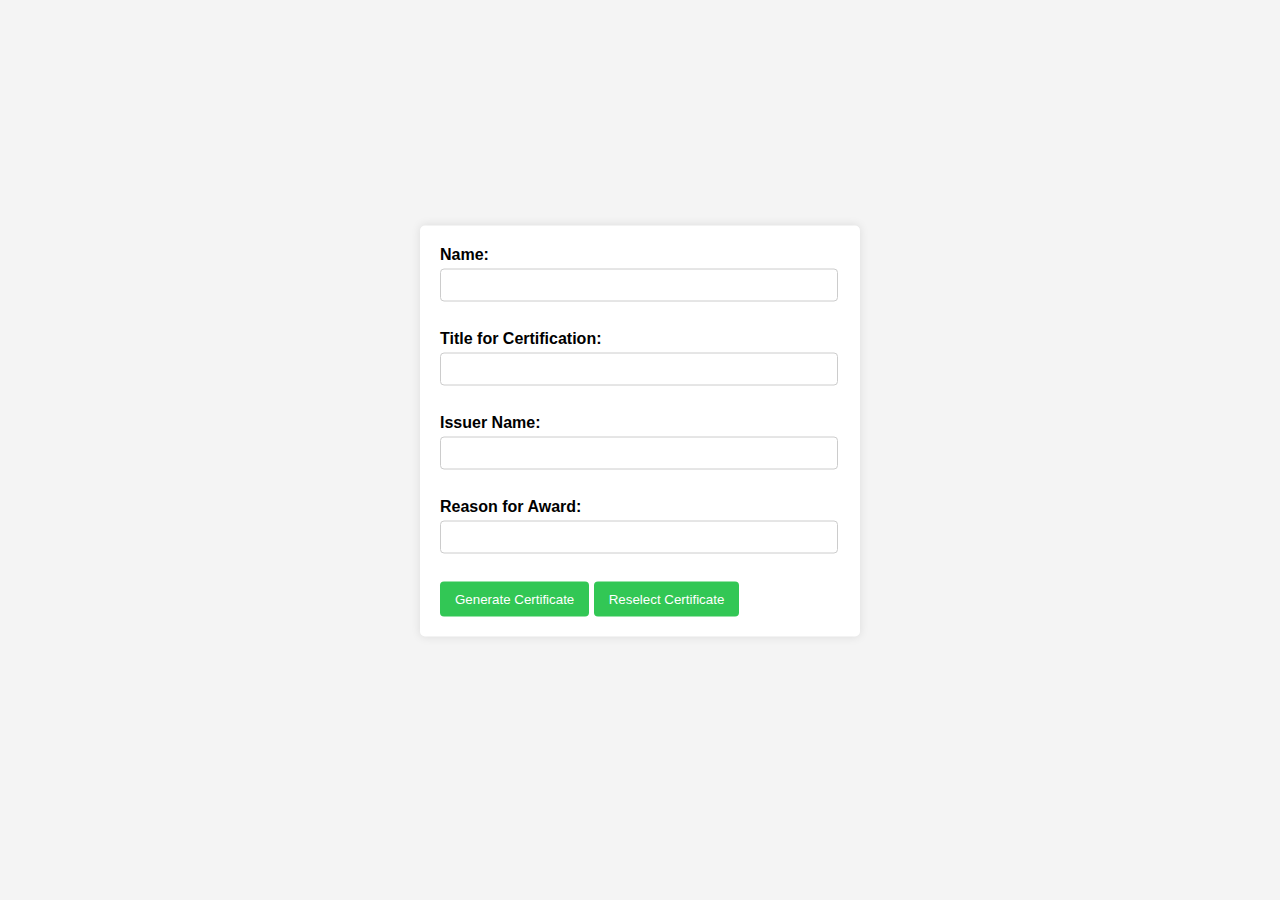
<file: index.html>
<!DOCTYPE html>
<html lang="en">
<head>
    <meta charset="UTF-8">
    <meta name="viewport" content="width=device-width, initial-scale=1.0">
    <title>Certificate Generator</title>
    <link rel="stylesheet" href="style.css">
</head>
<body>
    <div id="selectedType"></div>
    <form id="certForm">
        
        <label for="name">Name:</label>
        <input type="text" id="name" name="name"><br><br>
        
        <label for="title">Title for Certification:</label>
        <input type="text" id="title" name="title"><br><br>
        
        <label for="issuer">Issuer Name:</label>
        <input type="text" id="issuer" name="issuer"><br><br>
        
        <label for="reason">Reason for Award:</label>
        <input type="text" id="reason" name="reason"><br><br>
    
        <button type="button" onclick="generateCertificate()">Generate Certificate</button>
    
        <a href="certselect.html" class="back"><button type="button">Reselect Certificate</button></a>
    </form>

    <div id="certificate" style="display:none;">
        <div class="cert-header">
            <h1 id="certHeader"></h1>
        </div>
        <p>This certificate officially recognizes</p>
        <h2 id="certName"></h2>
        <p>as a certified <span id="certTitle"></span></p>
        <p><span id="certReason"></span></p>
        <div class="cert-footer">
            <h4 id="certDate" class="left"></h4>
            <h4 id="certIssuer" class="right"></h4>
        </div>
    </div>
    
    <button id="returnButton" type="button" onclick="returnToForm()" style="display:none;">Return to Form</button>
    <button id="printButton" type="button" onclick="printCertificate()" style="display:none;">Print Certificate</button>
    <script src="script.js"></script>
    <div class="button-container">
        <a href="certselect.html" class="back"><button type="button">Reselect Certificate</button></a>
    </div>
    
</body>
</html>
</file>
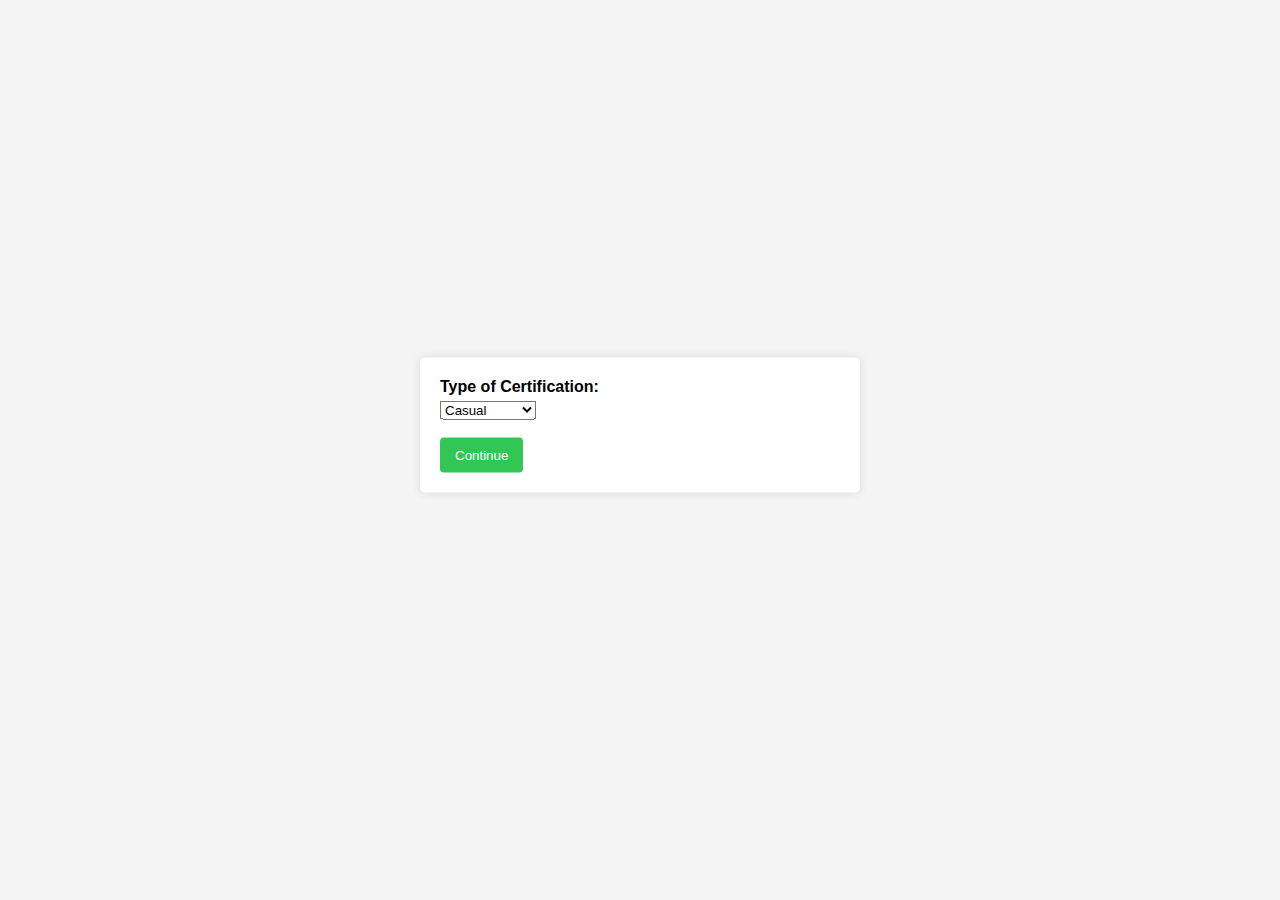
<file: certselect.html>
<!DOCTYPE html>
<html lang="en">
<head>
    <meta charset="UTF-8">
    <meta name="viewport" content="width=device-width, initial-scale=1.0">
    <title>Certificate Selection</title>
    <link rel="stylesheet" href="style.css">
</head>
<body>
    <form id="certSelectForm">
        <label for="type">Type of Certification:</label>
        <select id="type" name="type">
            <option value="casual">Casual</option>
            <option value="professional">Professional</option>
            <option value="joke">Dank</option>
        </select><br><br>
        
        <button type="button" onclick="redirectToPage()">Continue</button>
    </form>

    <script src="script.js"></script>
</body>
</html>
</file>
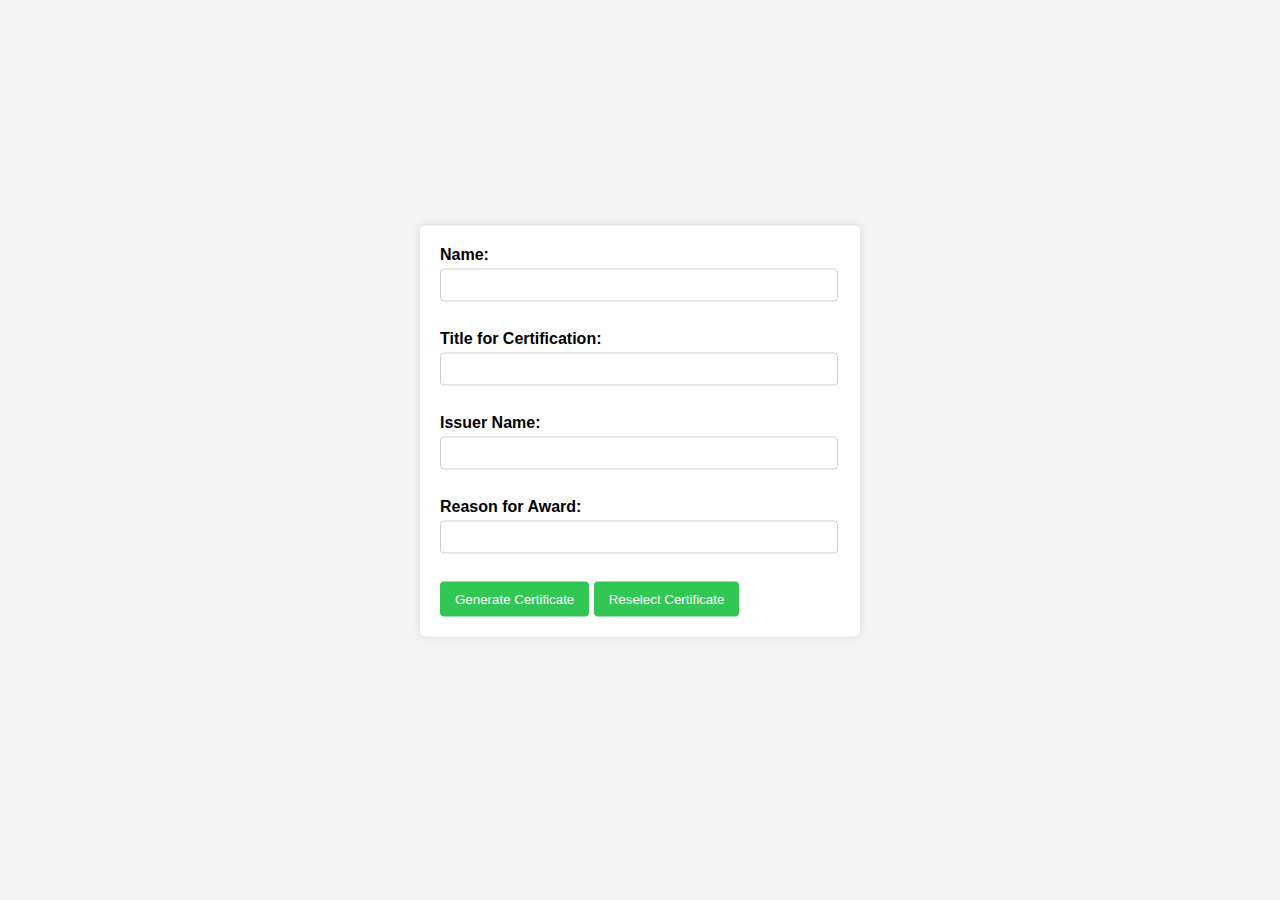
<file: joke.html>
<!DOCTYPE html>
<html lang="en">
<head>
    <meta charset="UTF-8">
    <meta name="viewport" content="width=device-width, initial-scale=1.0">
    <title>Certificate Generator</title>
    <link rel="stylesheet" href="stylejoke.css">
</head>
<body>
    <div id="selectedType"></div>
    <form id="certForm">
        <label for="name">Name:</label>
        <input type="text" id="name" name="name"><br><br>
        
        <label for="title">Title for Certification:</label>
        <input type="text" id="title" name="title"><br><br>
        
        <label for="issuer">Issuer Name:</label>
        <input type="text" id="issuer" name="issuer"><br><br>
        
        <label for="reason">Reason for Award:</label>
        <input type="text" id="reason" name="reason"><br><br>
        
        <button type="button" onclick="generateCertificate()">Generate Certificate</button>
    

            <a href="certselect.html" class="back"><button type="button">Reselect Certificate</button></a>

    </form>

    <div id="certificate" style="display:none;">
        <div class="cert-header">
            <h1 id="certHeader"></h1>
        </div>
        <p>OH MY GOD OH, OHHHHH</p>
        <h2 id="certName"></h2>
        <p> is a savage <span id="certTitle"></span></p>
        <p><span id="certReason"></span></p>
        <div class="cert-footer">
            <h4 id="certDate" class="left"></h4>
            <h4 id="certIssuer" class="right"></h4>
        </div>
    </div>
    
    <button id="returnButton" type="button" onclick="returnToForm()" style="display:none;">Return to Form</button>
    <button id="printButton" type="button" onclick="printCertificate()" style="display:none;">Print Certificate</button>
    <script src="script.js"></script>
    <div class="button-container">
        <a href="certselect.html" class="back"><button type="button">Reselect Certificate</button></a>
    </div>
</body>
</html>
</file>
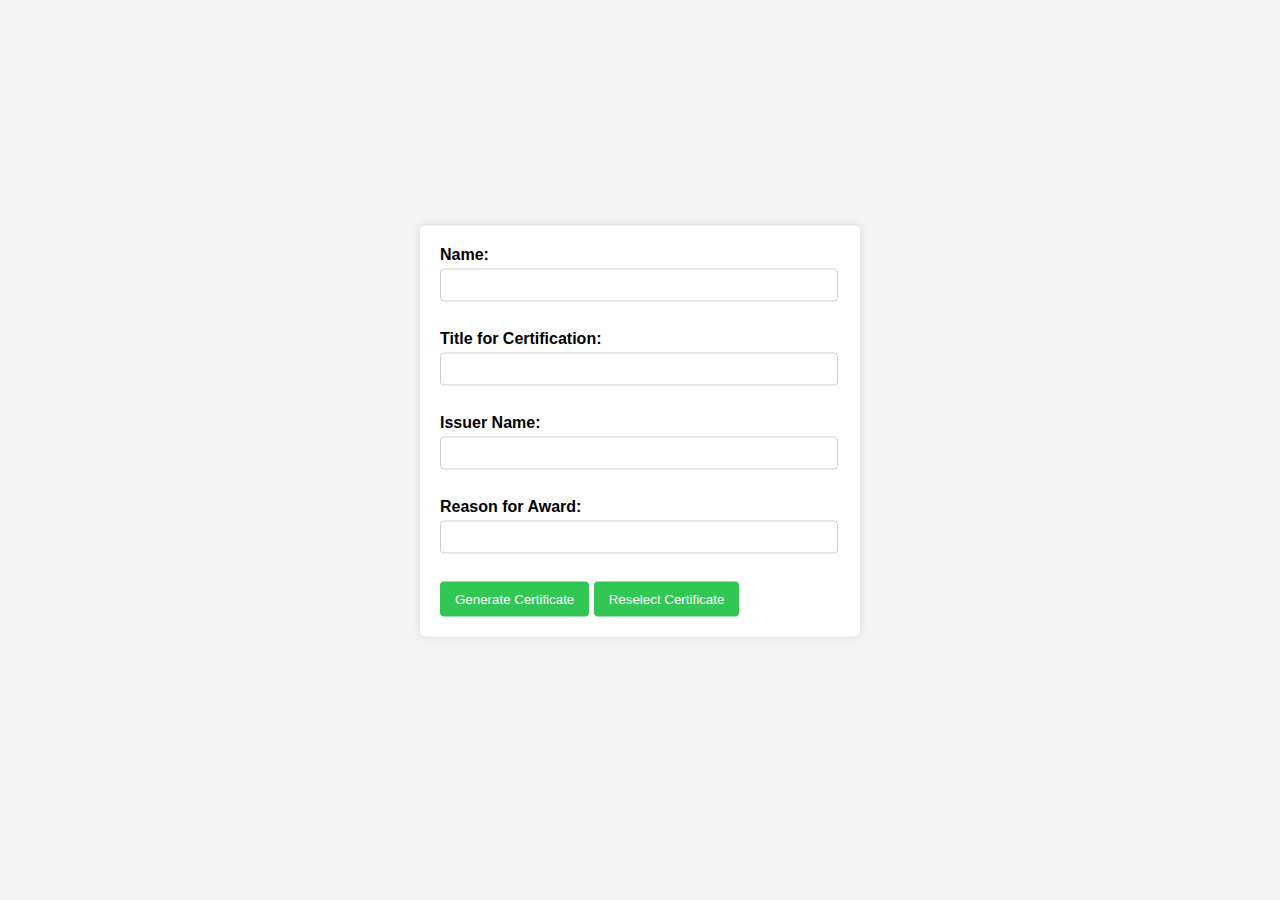
<file: pro.html>
<!DOCTYPE html>
<html lang="en">
<head>
    <meta charset="UTF-8">
    <meta name="viewport" content="width=device-width, initial-scale=1.0">
    <title>Certificate Generator</title>
    <link rel="stylesheet" href="stylepro.css">
</head>
<body>
    <div id="selectedType"></div>
    <form id="certForm">
        <label for="name">Name:</label>
        <input type="text" id="name" name="name"><br><br>
        
        <label for="title">Title for Certification:</label>
        <input type="text" id="title" name="title"><br><br>
        
        <label for="issuer">Issuer Name:</label>
        <input type="text" id="issuer" name="issuer"><br><br>
        
        <label for="reason">Reason for Award:</label>
        <input type="text" id="reason" name="reason"><br><br>
        
        <button type="button" onclick="generateCertificate()">Generate Certificate</button>

            <a href="certselect.html" class="back"><button type="button">Reselect Certificate</button></a>

    </form>

    <div id="certificate" class="outerbox" style="display:none;">
        <div class="innerbox">
            <div class="cert-header">
                <h1 id="certHeader"></h1>
            </div>
            <p>This certificate officially recognizes</p>
            <h2 id="certName"></h2>
            <p>as a certified <span id="certTitle"></span></p>
            <p> <span id="certReason"></span></p>
            <div class="cert-footer">
                <h4 id="certDate" class="left"></h4>
                <h4 id="certIssuer" class="right"></h4>
            </div>
        </div>
    </div>
    
    <button id="returnButton" type="button" onclick="returnToForm()" style="display:none;">Return to Form</button>
    <button id="printButton" type="button" onclick="printCertificate()" style="display:none;">Print Certificate</button>
    <script src="script.js"></script>
    <div class="button-container">
        <a href="certselect.html" class="back"><button type="button">Reselect Certificate</button></a>
    </div>
</body>
</html>
</file>
<file: style.css>
body {
    font-family: Arial, sans-serif;
    margin: 20px;
    background-color: #f4f4f4;
}

form {
    background: #fff;
    padding: 20px;
    border-radius: 5px;
    box-shadow: 0 0 10px rgba(0, 0, 0, 0.1);
    max-width: 400px;
    margin: auto;
}

form label {
    display: block;
    margin-bottom: 5px;
    font-weight: bold;
}

form input {
    width: 95%;
    padding: 8px;
    margin-bottom: 10px;
    border: 1px solid #ccc;
    border-radius: 4px;
}

form button {
    background-color: #32c755;
    color: white;
    padding: 10px 15px;
    border: none;
    border-radius: 4px;
    cursor: pointer;
}

form button:hover {
    background-color: #188331;
}

.button-container {
    display: flex;
    justify-content: center;
    margin-top: 20px;
}

.button-container .back button {
    background-color: #007bff;
    color: white;
    padding: 10px 15px;
    border: none;
    border-radius: 4px;
    cursor: pointer;
}

.button-container .back button:hover {
    background-color: #0056b3;
}

#generateButton {
    color: #0056b3;
    background-color: #007bff;
    color: white;
    padding: 10px 15px;
    border: none;
    border-radius: 4px;
    cursor: pointer;
    margin-right: 10px;
}

#generateButton:hover {
    background-color: #0056b3;
}

#reselectButton {
    color: #0056b3;
    background-color: #007bff;
    color: white;
    padding: 10px 15px;
    border: none;
    border-radius: 4px;
    cursor: pointer;
}

#reselectButton:hover {
    background-color: #0056b3;
}

#certForm {
    transform: translate(0%, 50%);
}

#certificate {
    background: #fff;
    padding: 20px;
    border-radius: 5px;
    box-shadow: 0 0 10px rgba(0, 0, 0, 0.1);
    height: 350px;
    width: 700px;
    margin: 20px auto;
    margin-top: 200px;
    text-align: center;
    position: relative;
    border: 2px solid #4c9e00;
}

#certificate .cert-header {
    border-bottom: 2px solid #000000;
    margin-bottom: 20px;
}

.cert-header {
    background-color: #4c9e00;
    width: 50%;
    transform: translate(50%, -30%);
}

h1 {
    transform: translate(0%, 25%);
}

#certificate h1 {
    font-size: 24px;
    margin-bottom: 10px;
}

#certificate h2, #certificate h3, #certificate h4 {
    margin: 10px 0;
}

#certificate p {
    text-align: center;
    margin-top: 30px;
}

#certName{
    font-size: 40px;
}

#returnButton {
    display: block;
    margin: 20px auto;
    background-color: #007bff;
    color: white;
    padding: 10px 15px;
    border: none;
    border-radius: 4px;
    cursor: pointer;
}

.cert-footer {
    position: absolute;
    bottom: 20px;
    width: 85%;
    display: flex;
    justify-content: space-between;
    padding: 0 20px;
}

.cert-footer .left {
    text-align: left;
}

.cert-footer .right {
    text-align: right;
}

#returnButton:hover {
    background-color: #0056b3;
}


#printButton{
    color:#0056b3;
    display: block;
    margin: 20px auto;
    background-color: #007bff;
    color: white;
    padding: 10px 15px;
    border: none;
    border-radius: 4px;
    cursor: pointer;
}

#printButton:hover {
    background-color: #0056b3;
}

#certSelectForm{
    transform: translate(0%,250%);
}

@media print {

    body {
        margin: 0;
        background-color: #fff;
    }

    #certificate {
        background: #fff;
        padding: 20px;
        border-radius: 5px;
        box-shadow: 0 0 10px rgba(0, 0, 0, 0.1);
        height: 400px;
        width: 800px;
        margin: 20px auto;
        margin-top: 60px;
        text-align: center;
        position: relative;
        border: 2px solid #4c9e00;
    }
    .cert-footer {
        position: static;
        display: flex;
        justify-content: space-between;
        padding: 0 50px;
        align-items: flex-end;
        transform: translate(0%,70%);
    }

    .cert-header{
        width: 50%;
        transform: translate(50%,-60%);
    }    

    #certificate h1 {
        font-size: 50px;
        margin-bottom: 10px;
    }
    
    #certificate p {
        text-align: center;
        margin-top: 25px;
    }
    
    #certName{
        font-size: 60;
    }

    .cert-footer .left, .cert-footer .right {
        width: 50%;
    }
    
    #returnButton {
        display: none !important;
    }

    #printButton {
        display: none !important;
    }

    .back{
        display: none !important;
    }

    #selectedType{
        display: none !important;
    }

    @page {
        size: 8in 5.5in;
    }
}
</file>
<file: stylejoke.css>
body {
    font-family: Arial, sans-serif;
    margin: 20px;
    background-color: #f4f4f4;
}

form {
    background: #fff;
    padding: 20px;
    border-radius: 5px;
    box-shadow: 0 0 10px rgba(0, 0, 0, 0.1);
    max-width: 400px;
    margin: auto;
}

form label {
    display: block;
    margin-bottom: 5px;
    font-weight: bold;
}

form input {
    width: 95%;
    padding: 8px;
    margin-bottom: 10px;
    border: 1px solid #ccc;
    border-radius: 4px;
}

form button {
    background-color: #32c755;
    color: white;
    padding: 10px 15px;
    border: none;
    border-radius: 4px;
    cursor: pointer;
}

form button:hover {
    background-color: #188331;
}

.button-container {
    text-align: center;
    margin-top: 20px;
}

.button-container .back button {
    background-color: #007bff;
    color: white;
    padding: 10px 15px;
    border: none;
    border-radius: 4px;
    cursor: pointer;
}

.button-container .back button:hover {
    background-color: #0056b3;
}


#certForm {
    transform: translate(0%, 50%);
}

#certificate {
    background-image: url('rainbow-funny-meme-mlg-lsb1qwb1lx421etg.jpg');
    background-repeat: no-repeat;
    background-size: cover;
    background-position: center;
    padding: 20px;
    border-radius: 5px;
    box-shadow: 0 0 10px rgba(0, 0, 0, 0.1);
    margin: 20px auto;
    height: 510px;
    width: 1200px;
    margin-top: 200px;
    text-align: center;
    position: relative;
    color: white;
    font-size: 30px;
    font-family: Impact, Haettenschweiler, 'Arial Narrow Bold', sans-serif;
    text-shadow: 
        -2px -2px 0 #000,  
         2px -2px 0 #000,
        -2px  2px 0 #000,
         2px  2px 0 #000; 
}

h1 {
    transform: translate(0%, -50%);
    letter-spacing: 2px;
}

#certificate h1 {
    font-size: 70px;
    margin-bottom: 10px;
}

#certName{
    font-size: 60px;
}

#certificate h2, #certificate h3, #certificate h4 {
    margin: 10px 0;
}

#certificate p {
    font-size: 30px;
    margin: 20px 0;
}

.cert-footer {
    position: absolute;
    bottom: 20px;
    width: 85%;
    display: flex;
    justify-content: space-between;
    padding: 0 20px;
}

.cert-footer .left {
    text-align: left;
}

.cert-footer .right {
    text-align: right;
}

#returnButton {
    display: block;
    margin: 20px auto;
    background-color: #007bff;
    color: white;
    padding: 10px 15px;
    border: none;
    border-radius: 4px;
    cursor: pointer;
}

#returnButton:hover {
    background-color: #0056b3;
}

#printButton {
    color: #0056b3;
    display: block;
    margin: 20px auto;
    background-color: #007bff;
    color: white;
    padding: 10px 15px;
    border: none;
    border-radius: 4px;
    cursor: pointer;
}

#printButton:hover {
    background-color: #0056b3;
}

@media print {

    body {
        margin: 0;
        background-color: #fff;
    }

    #certificate {
        background-image: url('rainbow-funny-meme-mlg-lsb1qwb1lx421etg.jpg');
        background-repeat: no-repeat;
        background-size: cover;
        background-position: center;
        padding: 20px;
        border-radius: 5px;
        box-shadow: 0 0 10px rgba(0, 0, 0, 0.1);
        margin: 20px auto;
        height: 600px;
        width: 1000px;
        text-align: center;
        position: relative;
        color: white;
        font-size: 30px;
        font-family: Impact, Haettenschweiler, 'Arial Narrow Bold', sans-serif;
        text-shadow: 
            -2px -2px 0 #000,  
             2px -2px 0 #000,
            -2px  2px 0 #000,
             2px  2px 0 #000; 
    }

    #certificate h1 {
        font-size: 60px;
        margin-bottom: 10px;
    }

    #certName{
        font-size: 60px;
    }

    #certificate p {
        font-size: 40px;
        margin: 30px 0;
    }

    .cert-footer {
        position: static;
        display: flex;
        justify-content: space-between;
        padding: 0 50px;
        align-items: flex-end;
        transform: translate(0%, 70%);
    }

    .cert-header {
        width: 50%;
        transform: translate(50%, -30%);
    }

    .cert-footer .left, .cert-footer .right {
        width: 50%;
    }

    #returnButton {
        display: none !important;
    }

    #printButton {
        display: none !important;
    }

    .back {
        display: none !important;
    }

    #selectedType{
        display: none !important;
    }

    @page {
        size: 8in 5.5in;
    }
}
</file>
<file: stylepro.css>
body {
    font-family: Arial, sans-serif;
    margin: 20px;
    background-color: #f4f4f4;
}

form {
    background: #fff;
    padding: 20px;
    border-radius: 5px;
    box-shadow: 0 0 10px rgba(0, 0, 0, 0.1);
    max-width: 400px;
    margin: auto;
}

form label {
    display: block;
    margin-bottom: 5px;
    font-weight: bold;
}

form input {
    width: 95%;
    padding: 8px;
    margin-bottom: 10px;
    border: 1px solid #ccc;
    border-radius: 4px;
}

form button {
    background-color: #32c755;
    color: white;
    padding: 10px 15px;
    border: none;
    border-radius: 4px;
    cursor: pointer;
}

form button:hover {
    background-color: #188331;
}

.button-container {
    text-align: center;
    margin-top: 20px;
}

.button-container .back button {
    background-color: #007bff;
    color: white;
    padding: 10px 15px;
    border: none;
    border-radius: 4px;
    cursor: pointer;
}

.button-container .back button:hover {
    background-color: #0056b3;
}


#certForm{
    transform: translate(0%,50%);
}

#certificate {
    padding: 20px;
    border-radius: 5px;
    box-shadow: 0 0 10px rgba(0, 0, 0, 0.1);
    max-width: 600px;
    height: 350px;
    margin: 20px auto;
    margin-top: 200px;
    text-align: center;
    position: relative;
    border: 2px solid #ffcc00;
    font-family: apple chancery;
}

#certificate .cert-header {
    border-bottom: 2px solid #000000;
    margin-bottom: 20px;
}


.cert-header{
    background-color: #ffcc00;
    width: 50%;
    transform: translate(50%,-30%);
}

h1{
    transform: translate(0%,10%);
    letter-spacing: 3px;
}

#certificate h1 {
    font-size: 35px;
    margin-bottom: 0px;
}

#certificate h2, #certificate h3, #certificate h4 {
    margin: 10px 0;
}

#certificate p {
    font-size: 23px;
    margin: 10px 0;
}

.cert-footer {
    position: absolute;
    bottom: 20px;
    width: 85%;
    display: flex;
    justify-content: space-between;
    padding: 0 20px;
}

.cert-footer .left {
    text-align: left;
}

.cert-footer .right {
    text-align: right;
}

#certName{
    font-size: 50px;
}

#returnButton {
    display: block;
    margin: 20px auto;
    background-color: #007bff;
    color: white;
    padding: 10px 15px;
    border: none;
    border-radius: 4px;
    cursor: pointer;
}

#returnButton:hover {
    background-color: #0056b3;
}


#printButton{
    color:#0056b3;
    display: block;
    margin: 20px auto;
    background-color: #007bff;
    color: white;
    padding: 10px 15px;
    border: none;
    border-radius: 4px;
    cursor: pointer;
}

#printButton:hover {
    background-color: #0056b3;
}

.innerbox{
    background-color: rgb(255, 255, 255);
    border: 2px solid #ffcc00;
    border-radius: 3px;
    height: 350px;
}

.outerbox{
    background-color: rgb(45, 45, 45);
}

@media print {

    body {
        margin: 0;
        background-color: #fff;
    }

    #certificate {
        padding: 20px;
        border-radius: 5px;
        box-shadow: 0 0 10px rgba(0, 0, 0, 0.1);
        max-width: 20000px;
        height: 700px;
        width: 1000px;
        margin: 20px auto;
        text-align: center;
        position: relative;
        border: 2px solid #ffcc00;
        font-family: apple chancery;
    }

    #certificate h1 {
        font-size: 60px;
        margin-bottom: 0px;
    }

    #certificate p {
        font-size: 40px;
        margin: 50px 0;
    }

    #certName{
        font-size: 70px;
    }

    .innerbox{
        background-color: rgb(255, 255, 255);
        border: 2px solid #ffcc00;
        border-radius: 3px;
        height: 690px;
    }

    .cert-footer {
        position: static;
        display: flex;
        justify-content: space-between;
        padding: 0 50px;
        align-items: flex-end;
        transform: translate(0%,70%);
    }

    .cert-header{
        width: 50%;
        transform: translate(50%,-30%);
    }    

    .cert-footer .left, .cert-footer .right {
        width: 50%;
    }
    
    #returnButton {
        display: none !important;
    }

    #printButton {
        display: none !important;
    }

    .back{
        display: none !important;
    }  

    #selectedType{
        display: none !important;
    }

    @page {
        size: 11in .5in;
    }
}
</file>
